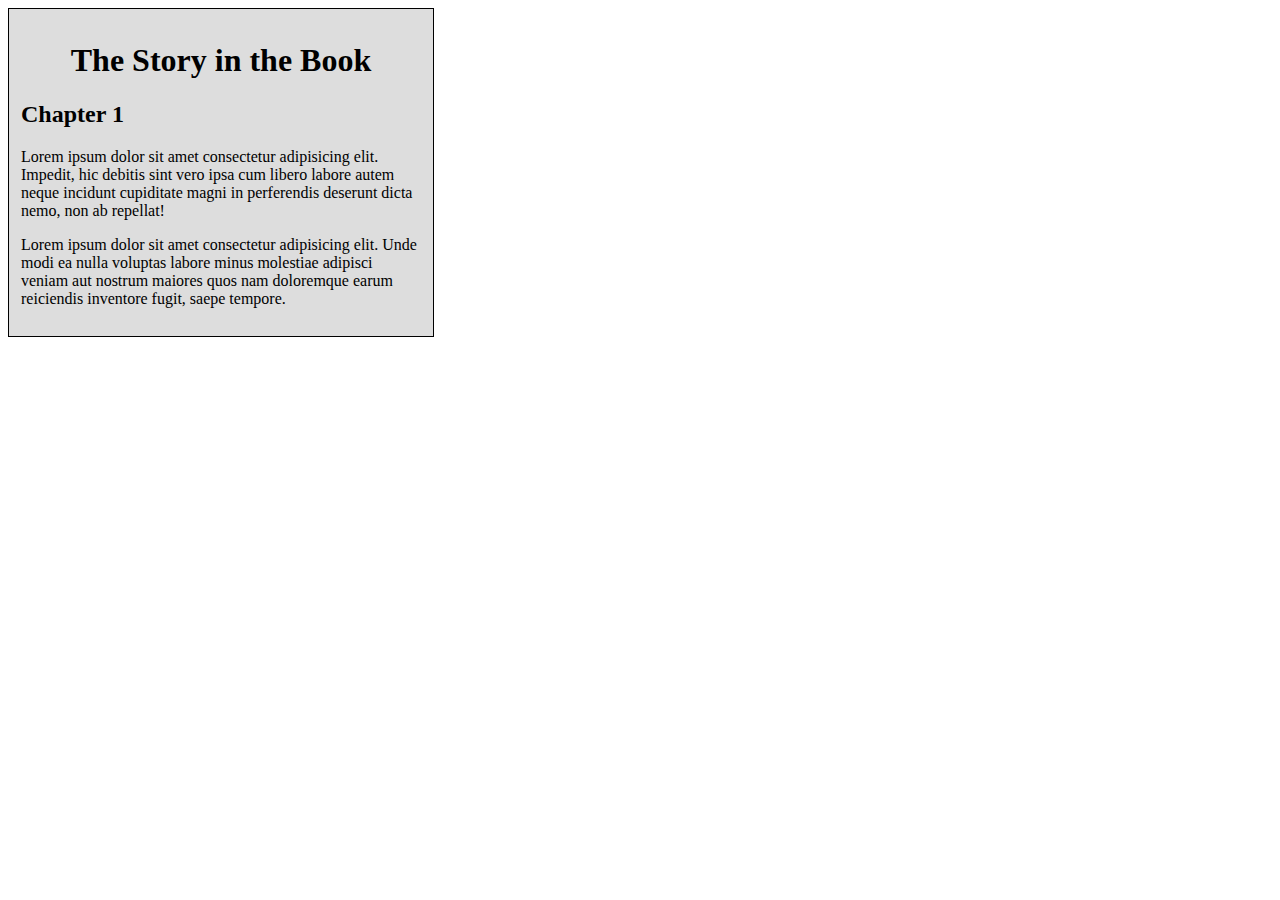
<file: introduction-to-CSS/book-story/index.html>
<!DOCTYPE html>
<html lang="en">
  <head>
    <link rel="stylesheet" href="style.css" />
    <meta charset="UTF-8" />
    <meta name="viewport" content="width=device-width, initial-scale=1.0" />
    <title>Book Story</title>
  </head>
  <main> 
      <h1>The Story in the Book</h1>
    <h2>Chapter 1</h2>
    <p>
      Lorem ipsum dolor sit amet consectetur adipisicing elit. Impedit, hic
      debitis sint vero ipsa cum libero labore autem neque incidunt cupiditate
      magni in perferendis deserunt dicta nemo, non ab repellat!
    </p>
    <p>
      Lorem ipsum dolor sit amet consectetur adipisicing elit. Unde modi ea
      nulla voluptas labore minus molestiae adipisci veniam aut nostrum maiores
      quos nam doloremque earum reiciendis inventore fugit, saepe tempore.
    </p>
  </main>
  <body></body>
</html>
</file>
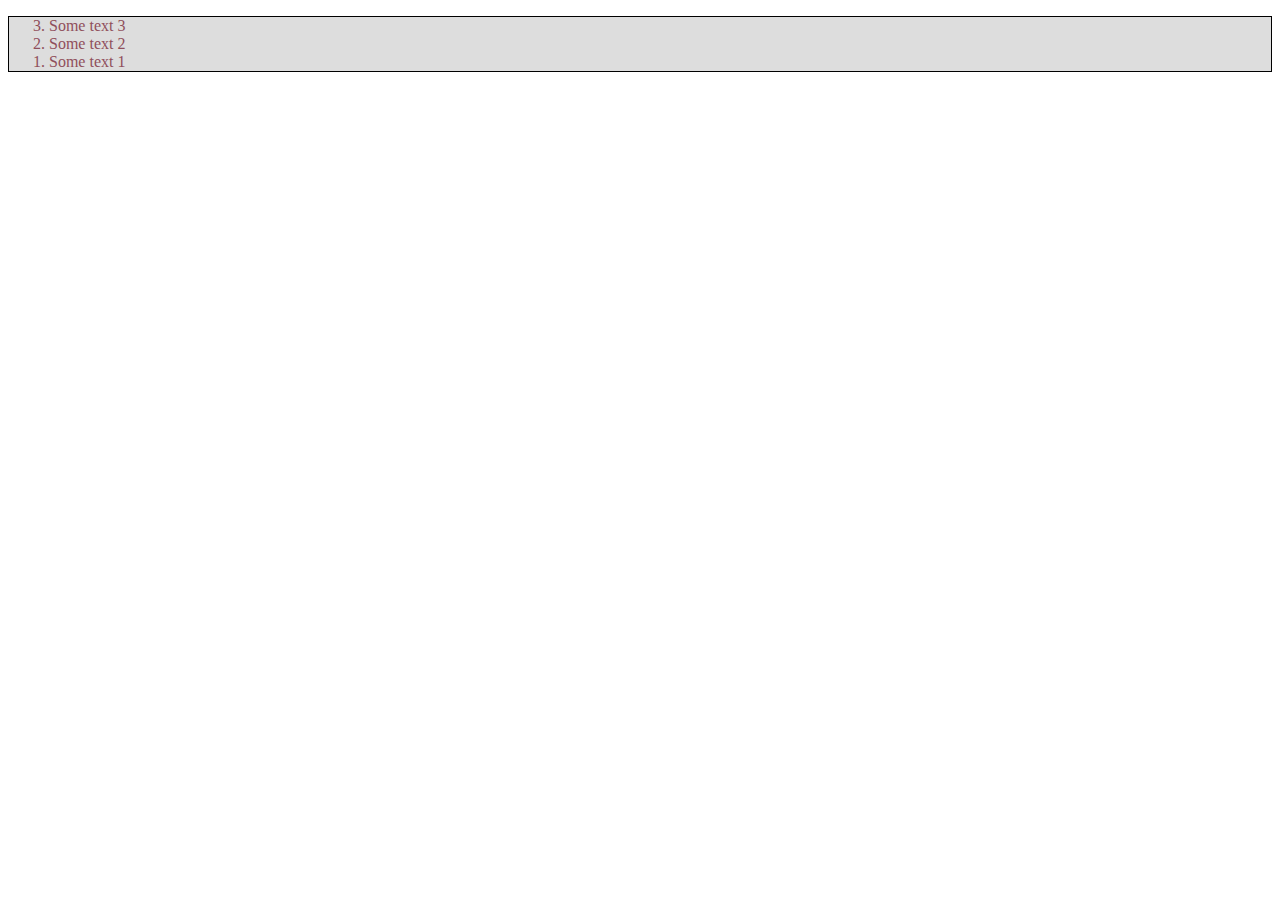
<file: introduction-to-CSS/reversed-list/index.html>
<!DOCTYPE html>
<html lang="en">
  <head>
    <link rel="stylesheet" href="style.css" />
    <meta charset="UTF-8" />
    <meta name="viewport" content="width=device-width, initial-scale=1.0" />
    <title>Reversed List</title>
  </head>
  <body>
    <ol reversed>
      <li>Some text 3</li>
      <li>Some text 2</li>
      <li>Some text 1</li>
    </ol>
  </body>
</html>
</file>
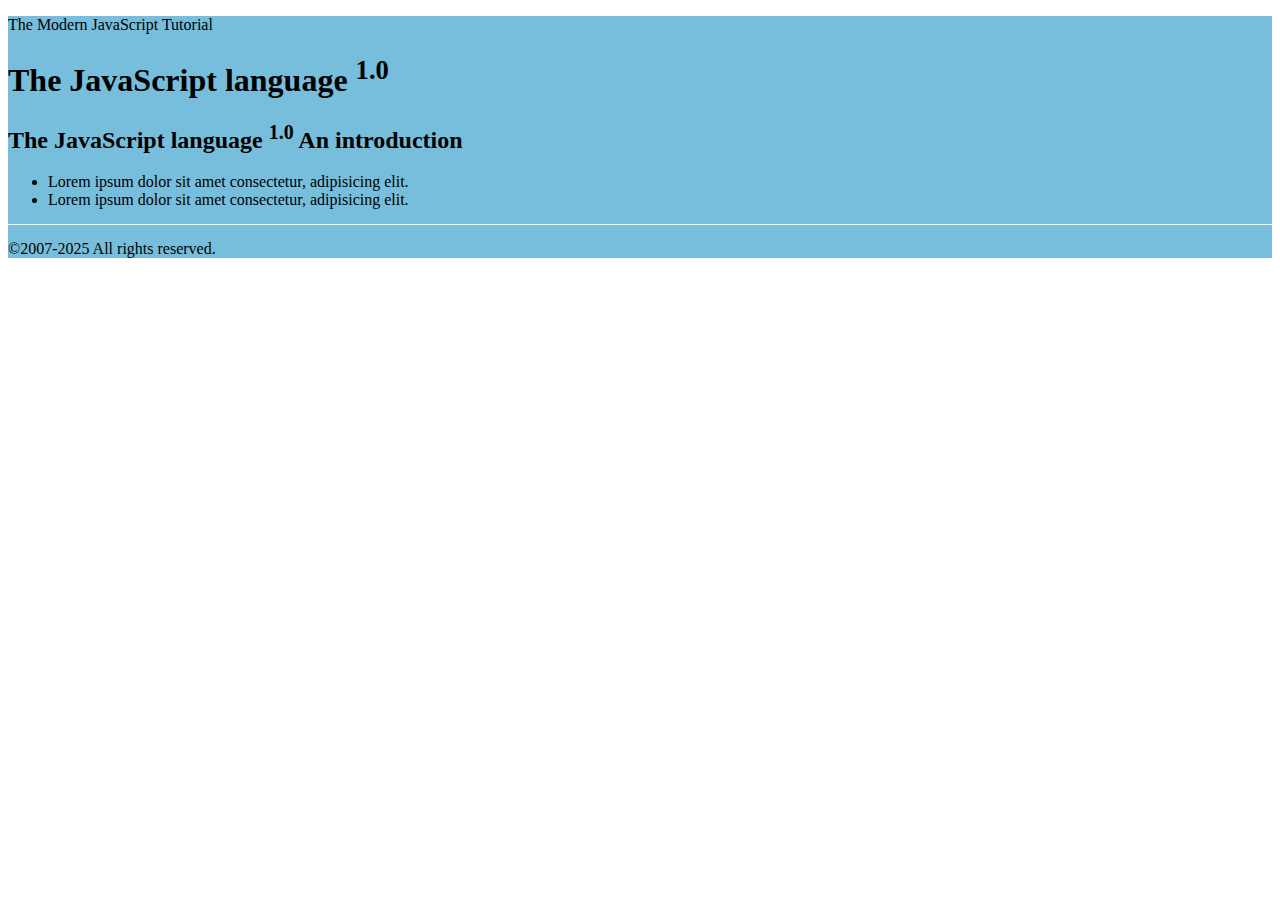
<file: introduction-to-CSS/the-modern-JS/index.html>
<!DOCTYPE html>
<html lang="en">
  <head>
    <link rel="stylesheet" href="style.css" />
    <meta charset="UTF-8" />
    <meta name="viewport" content="width=device-width, initial-scale=1.0" />
    <title>Modern JS</title>
  </head>
  <body>
    <main>
      <header>
        <p>The Modern JavaScript Tutorial</p>
        <h1>The JavaScript language <sup>1.0</sup></h1>
      </header>

      <h2>The JavaScript language <sup>1.0</sup> An introduction</h2>
      <ul>
        <li>Lorem ipsum dolor sit amet consectetur, adipisicing elit.</li>
        <li>Lorem ipsum dolor sit amet consectetur, adipisicing elit.</li>
      </ul>
    </main>
    <footer>&copy;2007-2025 All rights reserved.</footer>
  </body>
</html>
</file>
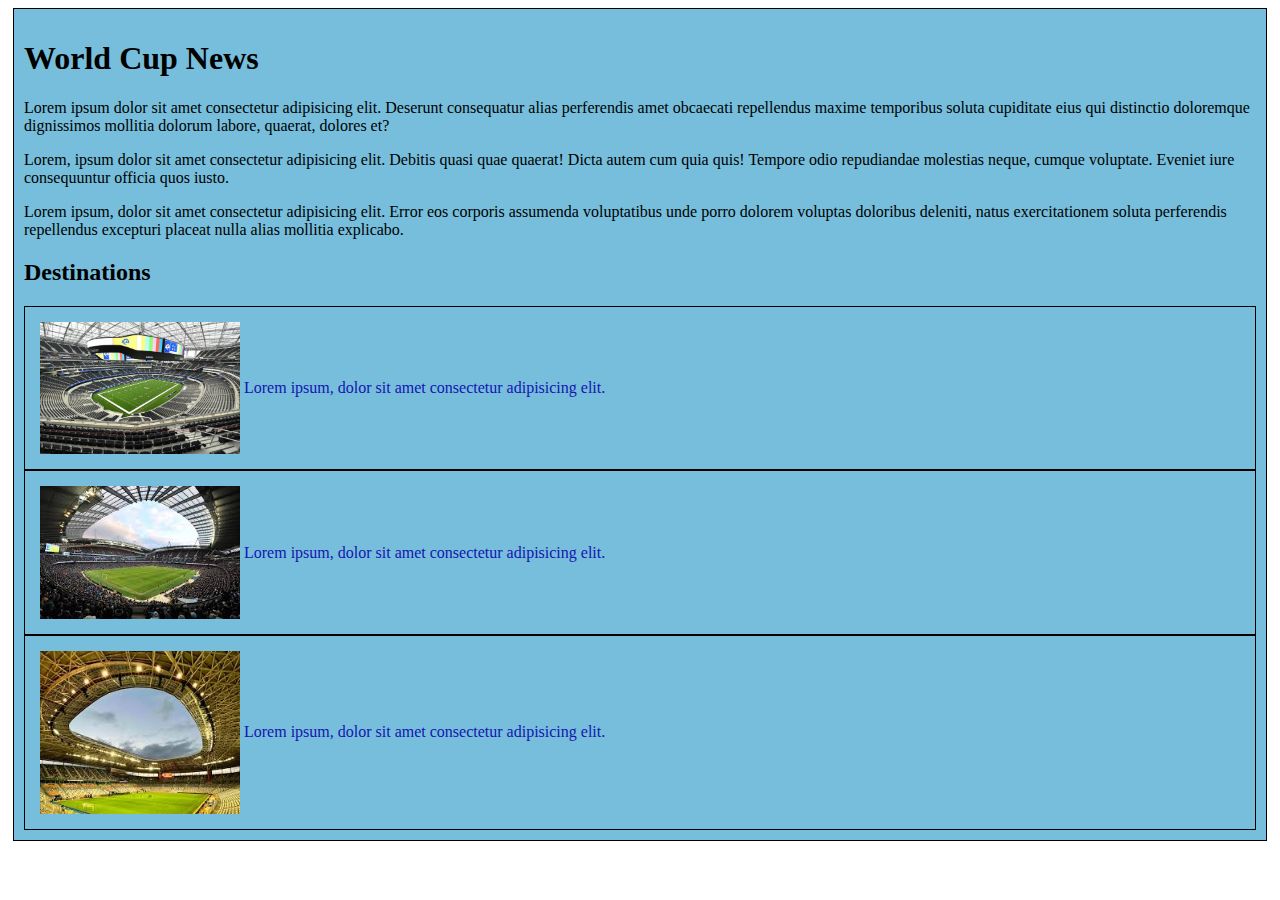
<file: introduction-to-CSS/world-cup-news/index.html>
<!DOCTYPE html>
<html lang="en">
  <head>
    <link rel="stylesheet" href="style.css" />
    <meta charset="UTF-8" />
    <meta name="viewport" content="width=device-width, initial-scale=1.0" />
    <title>Word Cup News</title>
  </head>
  <body>
    <main>
      <h1>World Cup News</h1>
      <p>
        Lorem ipsum dolor sit amet consectetur adipisicing elit. Deserunt
        consequatur alias perferendis amet obcaecati repellendus maxime
        temporibus soluta cupiditate eius qui distinctio doloremque dignissimos
        mollitia dolorum labore, quaerat, dolores et?
      </p>
      <p>
        Lorem, ipsum dolor sit amet consectetur adipisicing elit. Debitis quasi
        quae quaerat! Dicta autem cum quia quis! Tempore odio repudiandae
        molestias neque, cumque voluptate. Eveniet iure consequuntur officia
        quos iusto.
      </p>
      <p>
        Lorem ipsum, dolor sit amet consectetur adipisicing elit. Error eos
        corporis assumenda voluptatibus unde porro dolorem voluptas doloribus
        deleniti, natus exercitationem soluta perferendis repellendus excepturi
        placeat nulla alias mollitia explicabo.
      </p>
      <section>
        <h2>Destinations</h2>
        <article>
          <img src="download (1).jpeg" alt="some stadium" />
          <p>Lorem ipsum, dolor sit amet consectetur adipisicing elit.</p>
        </article>
        <article>
          <img src="download.jpeg" alt="some stadium" />
          <p>Lorem ipsum, dolor sit amet consectetur adipisicing elit.</p>
        </article>
        <article>
          <img src="images.jpeg" alt="stadium" />
          <p>Lorem ipsum, dolor sit amet consectetur adipisicing elit.</p>
        </article>
      </section>
    </main>
  </body>
</html>
</file>
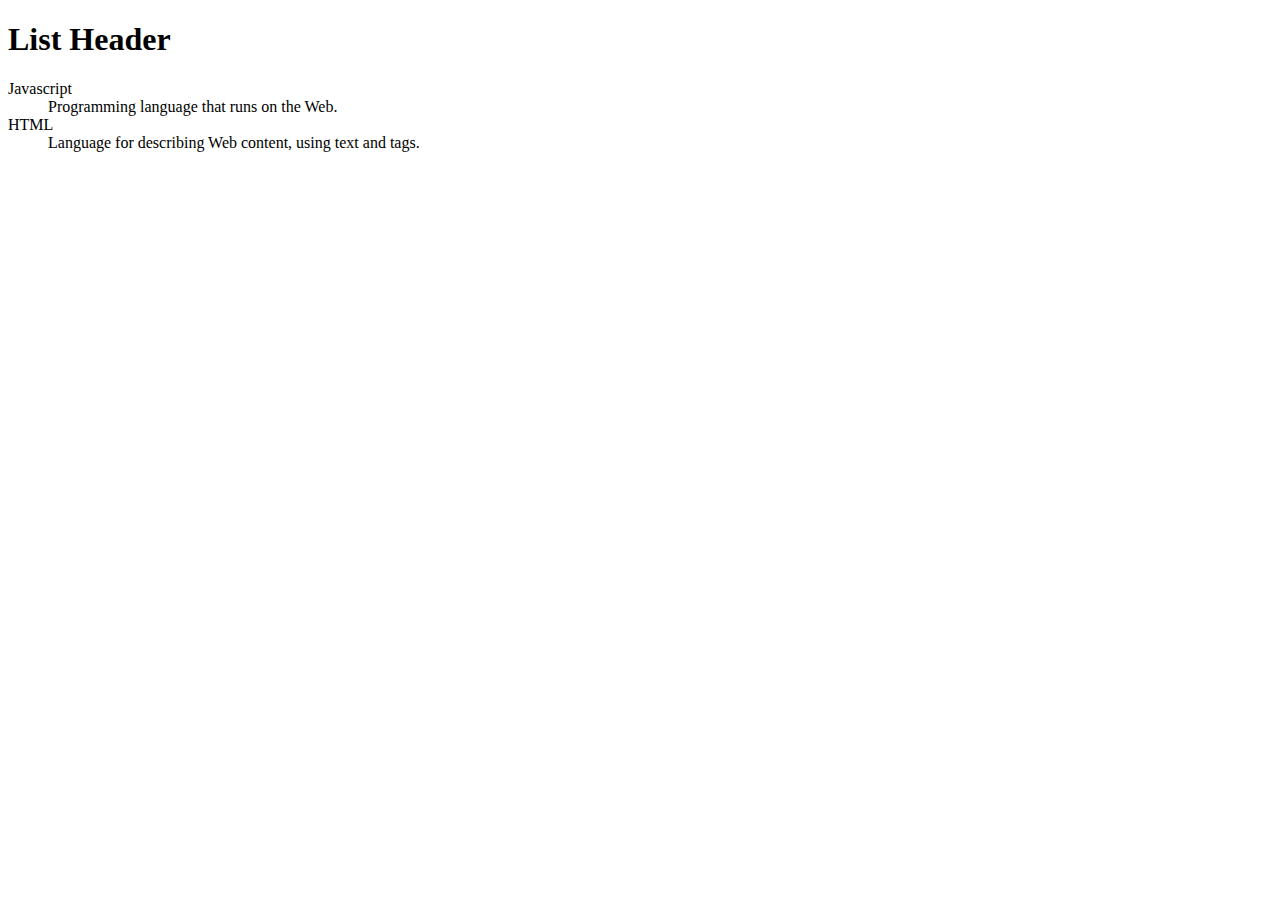
<file: introduction-to-HTML/definition-lists.html>
<!DOCTYPE html>
<html lang="en">
<head>
    <meta charset="UTF-8">
    <meta name="viewport" content="width=device-width, initial-scale=1.0">
    <title>Definition Lists</title>
</head>
<body>
    <h1>List Header</h1>
    <dl>
        <dt>Javascript</dt>
        <dd>Programming language that runs on the Web.</dd>
        <dt>HTML</dt>
        <dd>Language for describing Web content, using text and tags.</dd>
    </dl>
</body>
</html>
</file>
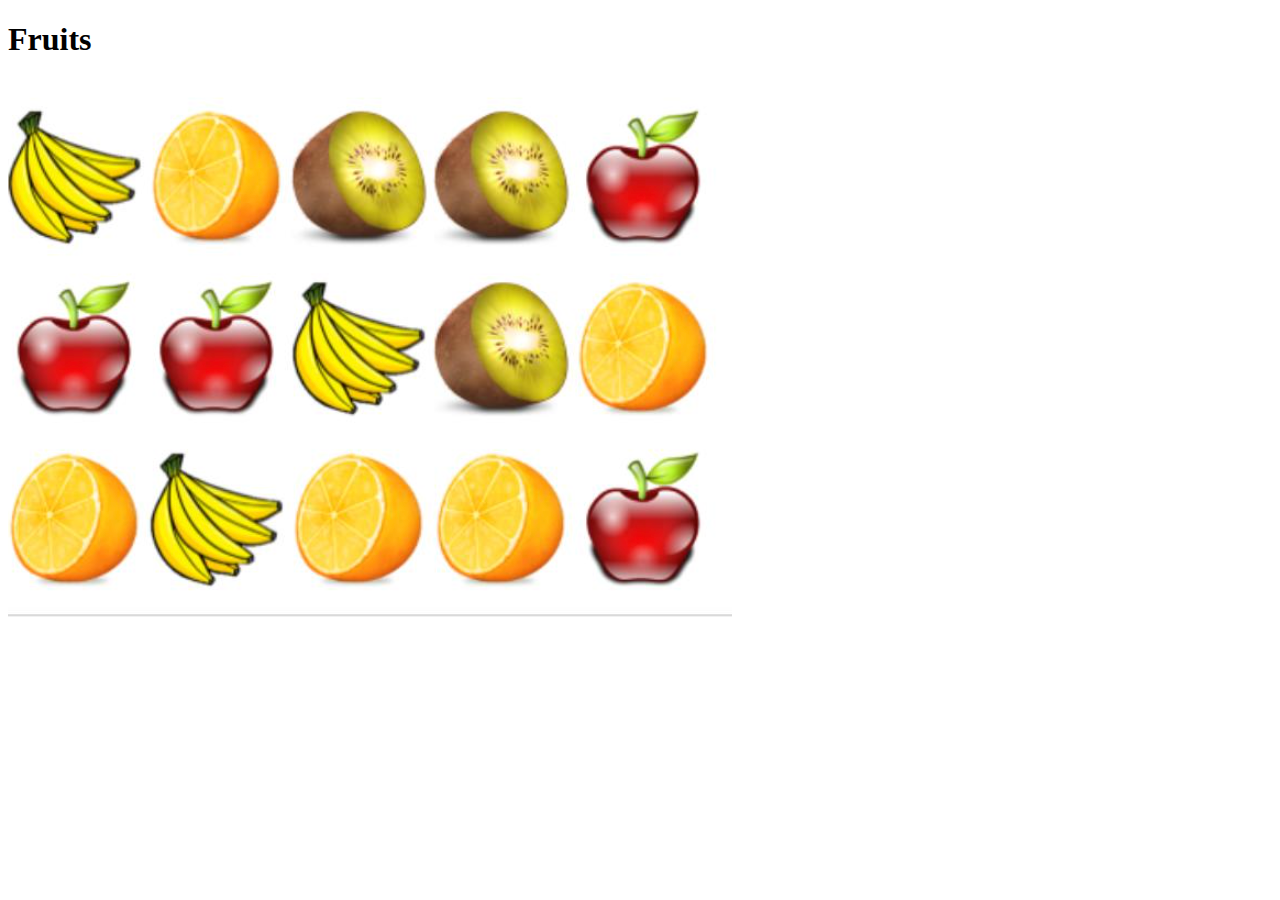
<file: introduction-to-HTML/fruits.html>
<!DOCTYPE html>
<html lang="en">
<head>
    <meta charset="UTF-8">
    <meta name="viewport" content="width=device-width, initial-scale=1.0">
    <title>Document</title>
</head>
<body>
    <h1>Fruits</h1>
    <img src="fruits.png" alt="fruits">
</body>
</html>
</file>
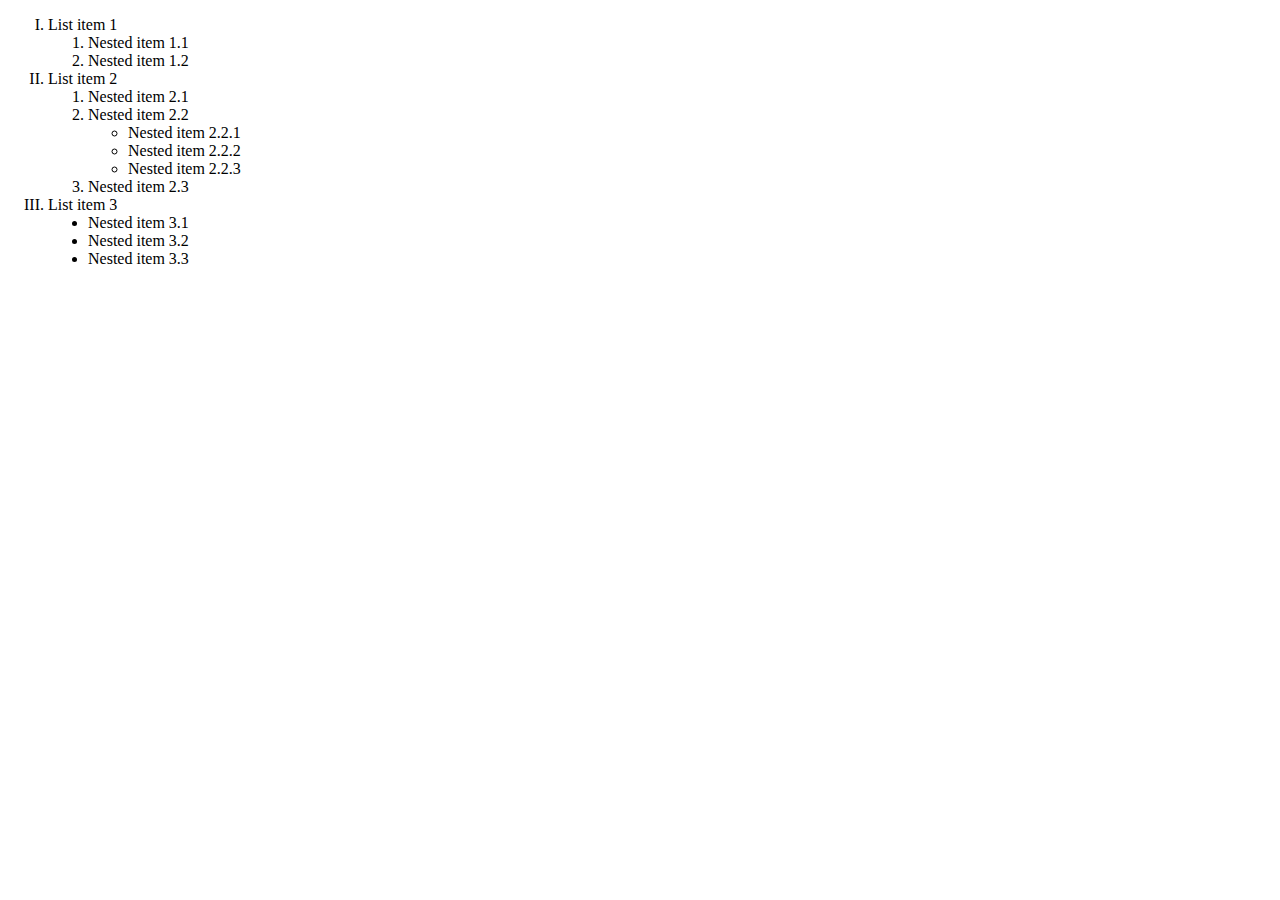
<file: introduction-to-HTML/html-lists.html>
<!DOCTYPE html>
<html lang="en">
<head>
    <meta charset="UTF-8">
    <meta name="viewport" content="width=device-width, initial-scale=1.0">
    <title>HTML Lists</title>
</head>
<body>
    <ol type="I">
        <li>List item 1</li>
        <ol>
            <li>Nested item 1.1</li>
            <li>Nested item 1.2</li>
        </ol>
        <li>List item 2</li>
            <ol>
                <li>Nested item 2.1</li>
                <li>Nested item 2.2</li>
                <ul type="circle">
                    <li>Nested item 2.2.1</li>
                    <li>Nested item 2.2.2</li>
                    <li>Nested item 2.2.3</li>
                </ul>
                <li>Nested item 2.3</li>
            </ol>
        <li>List item 3</li>
        <ul type="disc">
            <li>Nested item 3.1</li>
            <li>Nested item 3.2</li>
            <li>Nested item 3.3</li>
        </ul>
    </ol>
</body>
</html>
</file>
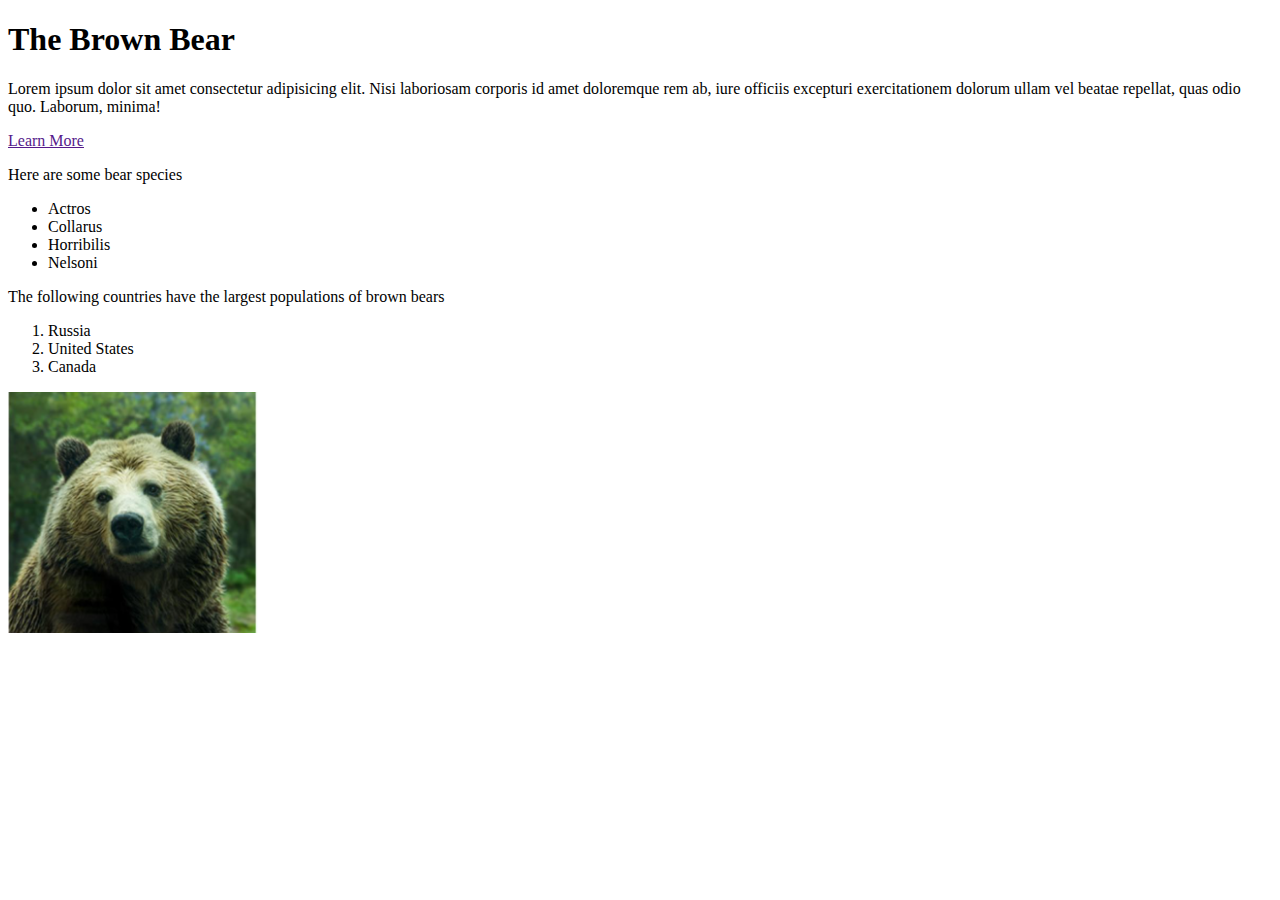
<file: introduction-to-HTML/wiki-page.html>
<!DOCTYPE html>
<html lang="en">
  <head>
    <meta charset="UTF-8" />
    <meta name="viewport" content="width=device-width, initial-scale=1.0" />
    <title>Wiki Page</title>
  </head>
  <body>
    <h1>The Brown Bear</h1>
    <p>
      Lorem ipsum dolor sit amet consectetur adipisicing elit. Nisi laboriosam
      corporis id amet doloremque rem ab, iure officiis excepturi exercitationem
      dolorum ullam vel beatae repellat, quas odio quo. Laborum, minima!
    </p>

    <a href="">Learn More</a>
    <p>Here are some bear species</p>
    <ul>
      <li>Actros</li>
      <li>Collarus</li>
      <li>Horribilis</li>
      <li>Nelsoni</li>
    </ul>

   <p>The following countries have the largest populations of brown bears</p>
   <ol>
    <li>Russia</li>
    <li>United States</li>
    <li>Canada</li>
   </ol>
   <img src="bear.png" alt="bear" width="250px">
  </body>
</html>
</file>
<file: introduction-to-CSS/book-story/style.css>
h1 {
    text-align: center;
}

main {
    background-color: #dddddd;
    border: 1px solid black;
    padding: 12px;
    max-width: 400px;
}
</file>
<file: introduction-to-CSS/reversed-list/style.css>
ol {
    background-color: #DDDDDD;
    color: #904F5B;
    border: 1px solid black
}
</file>
<file: introduction-to-CSS/the-modern-JS/style.css>
main {
    background-color: #76bedb;
}

footer {
    background-color: #76bedb;
    padding-top: 15px;
}

ul {
    margin-bottom: 1px;
    padding-bottom: 15px;
}
</file>
<file: introduction-to-CSS/world-cup-news/style.css>
main {
    background-color: #76bedb;
    border: 1px solid black;
    margin: 5px;
    padding: 10px;
}

img {
    width: 200px;
}

section article {
    border: 1px solid black;
    padding: 15px; 
} 

section article img, section article p {
    display: inline-block;
    vertical-align: middle;
}

section article p {
    color: rgb(21, 21, 177);
}
</file>
